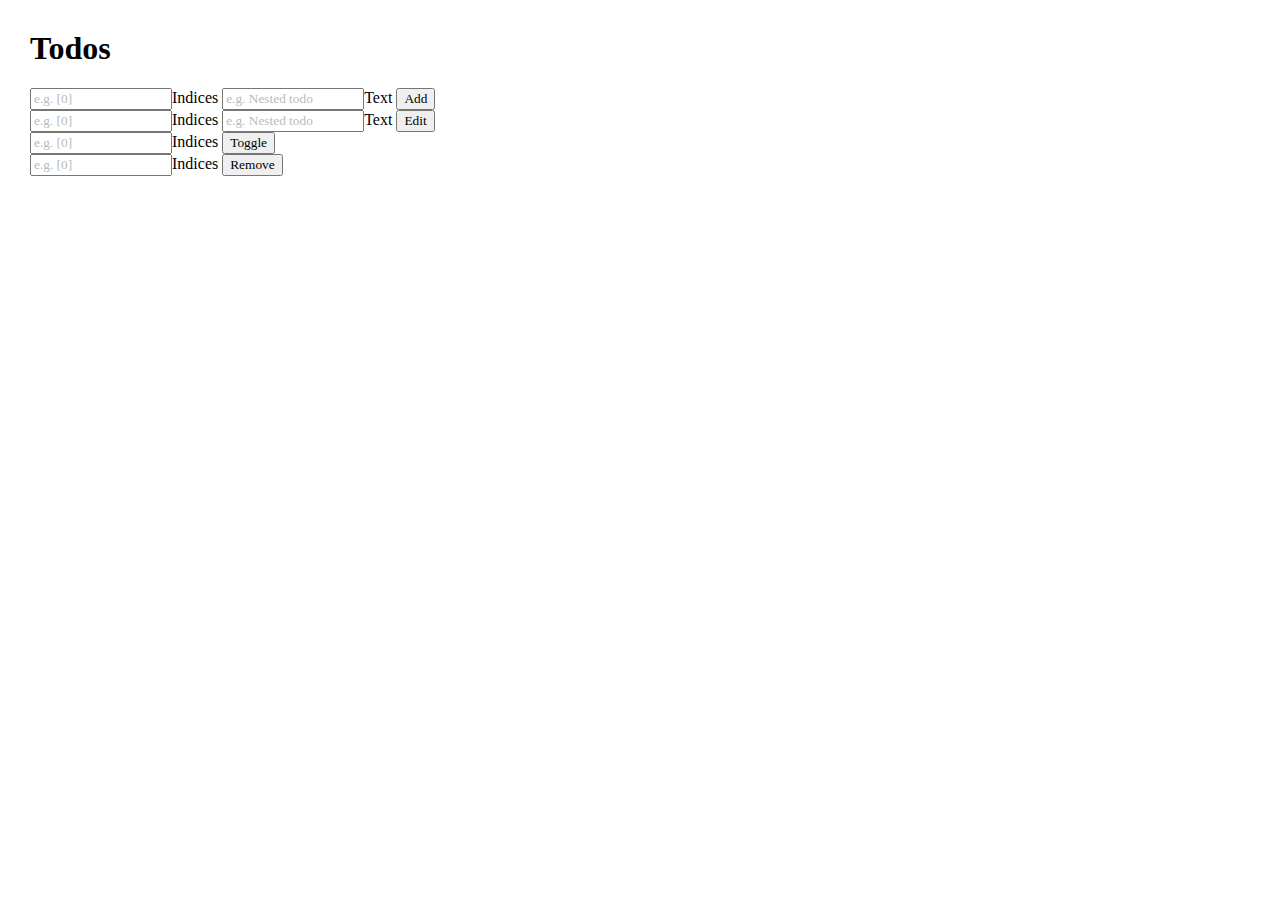
<file: index.html>
<!DOCTYPE html>
<html>
  <head>
    <title>Todos</title>
    <link rel="stylesheet" type="text/css" href="styles.css" media="screen" />
  </head>
  <body>
    <h1>Todos</h1>
    <div id="modifyTodos">
      <form>
        <input id="addIndices" placeholder="e.g. [0]"/><label for="addIndices">Indices</label>
        <input id="addText" placeholder="e.g. Nested todo"/><label for="addText">Text</label>
        <button type="button">Add</button>
      </form>
      <form>
        <input id="editIndices" placeholder="e.g. [0]"/><label for="editIndices">Indices</label>
        <input id="editText" placeholder="e.g. Nested todo"/><label for="editText">Text</label>
        <button type="button">Edit</button>
      </form>
      <form>
        <input id="toggleIndices" placeholder="e.g. [0]"/><label for="toggleIndices">Indices</label>
        <button type="button">Toggle</button>
      </form>
      <form>
        <input id="removeIndices" placeholder="e.g. [0]"/><label for="removeIndices">Indices</label>
        <button type="button">Remove</button>
      </form>
    </div>
    <!-- Insert markup for todo application inside of #displayTodos -->
    <div id="displayTodos"></div>
    <script src="scripts.js"></script>
  </body>
</html>
</file>
<file: styles.css>
/* Set universal font-style */
* {
  font-family: "Gill Sans";
}

/* Fix asymmetrical margin */
body{
  font-family: "Gill Sans";
  margin: 30px;
}

/* Make it obvious placeholder isn't a value entered in input */
input::placeholder{
  opacity: 0.5;
}

/* Ensure styling of all list items is consistent */
li{
  list-style-type: disc;
}

/* Match how Workflowy styles todos that are children of a completed parent todo */
.completed {
  color: #C7C7C7;
}

/* Only style <p> elements that are the immediate children of .completed elements */
.completed > p{
  text-decoration: line-through;
}
</file>
